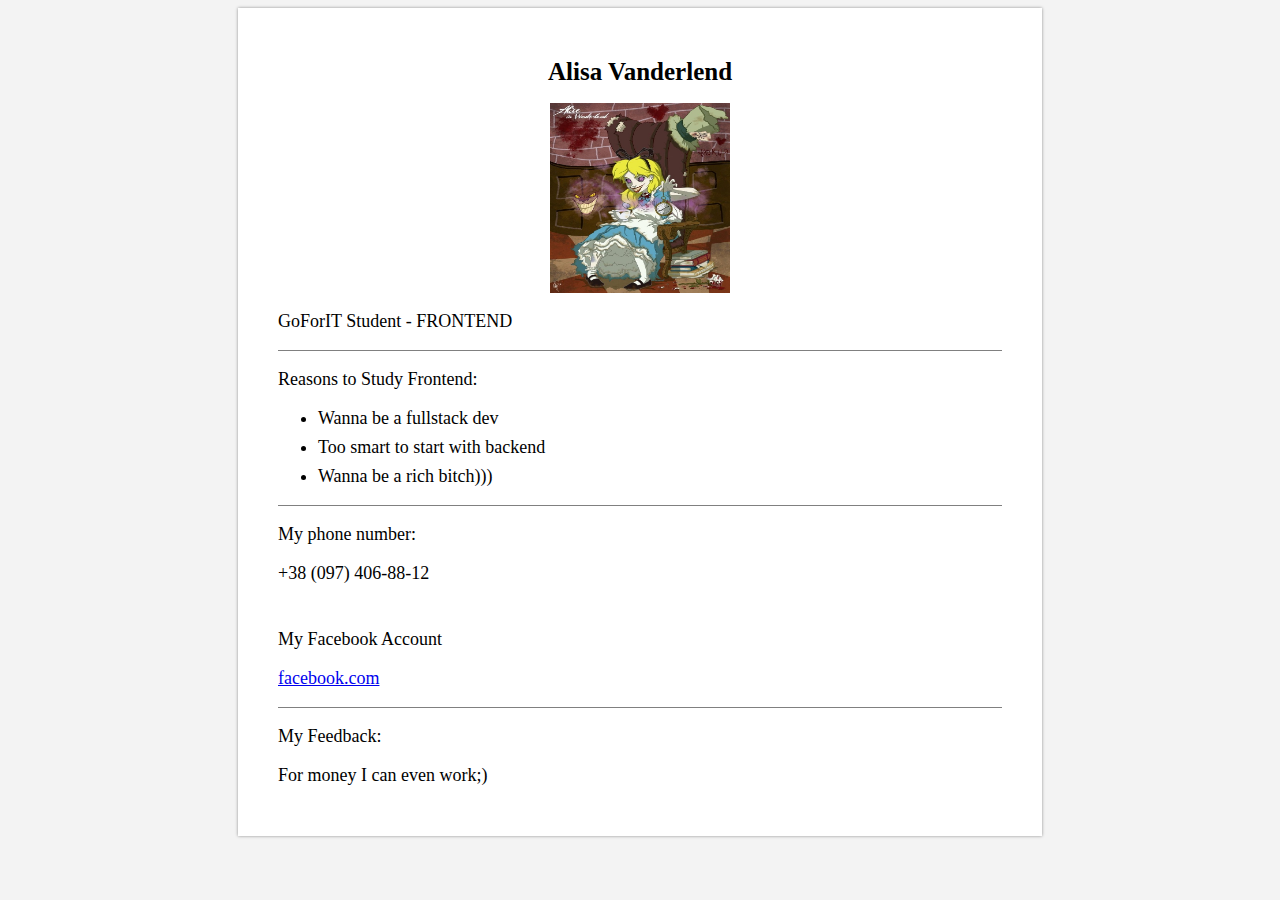
<file: www.profile/index.html>
<!DOCTYPE html>
<html lang="en">
	<head>
		<meta charset="UTF-8">
			<title>FUCK REALITY. TAKE ME TO WONDERLAND</title>
		<link rel="stylesheet" href="css/style.css">
		<link rel="icon" type="image/png" href="img/favicon.png" sizes="16x16">
</head>
<body>
	<div class="main-container">
		<div class="inner-frame">
		<div class="student">
			<h1>Alisa Vanderlend</h1>
	
			 <img src="img/avatar.jpg" alt="my photo"> 
				
				<p>GoForIT Student - FRONTEND</p>
		</div>
		<div class="reasons">
			<p>Reasons to Study Frontend:</p>
			<ul>
				<li>Wanna be a fullstack dev</li>
				<li>Too smart to start with backend</li>
				<li>Wanna be a rich bitch)))</li>
			</ul>
		</div>
		<div class="contact-info">
			<p >My phone number:</p>
			<p class="phone">+38 (097) 406-88-12</p>
			<p>My Facebook Account</p>
				<p>
					<a href="https://www.facebook.com/alisochka.krasnitskaya" target="_blank">facebook.com</a>
				</p>
		</div>
		<div>
			<p>My Feedback:</p>
			<p class="feedback">For money I can even work;)</p>
		</div>
		</div>
	</div>
	</body>
</html>
</file>
<file: www.profile/css/style.css>
body {
 	background-color: #F3F3F3;
 	font-size: 18px;
 	font-family: Times;
 }

 .main-container{
 	background-color: white;
 	margin: 8px 230px 50px;
 	box-shadow:0 0 3px rgba(0,0,0,0.4);
 }

 .inner-frame{
 	padding: 50px 40px;
 }

 h1 {
 	font-size: 25px;
 	text-align: center;
 	margin-top: 0px;
 }

 .reasons{
 	border-top:1px solid grey;
 	border-bottom: 1px solid grey;
 }

 .contact-info{
 	border-bottom: 1px solid grey;
 }
	img{
		height: 190px ;
		width: 180px;
		display:block; 
 		margin-left: auto;
 		margin-right: auto;
 }

 .phone	{
 	margin-bottom: 45px;
 }

 .feedback{
 	margin-bottom: 0;
 }

 li{
 	margin-bottom: 8px;
 }
</file>
